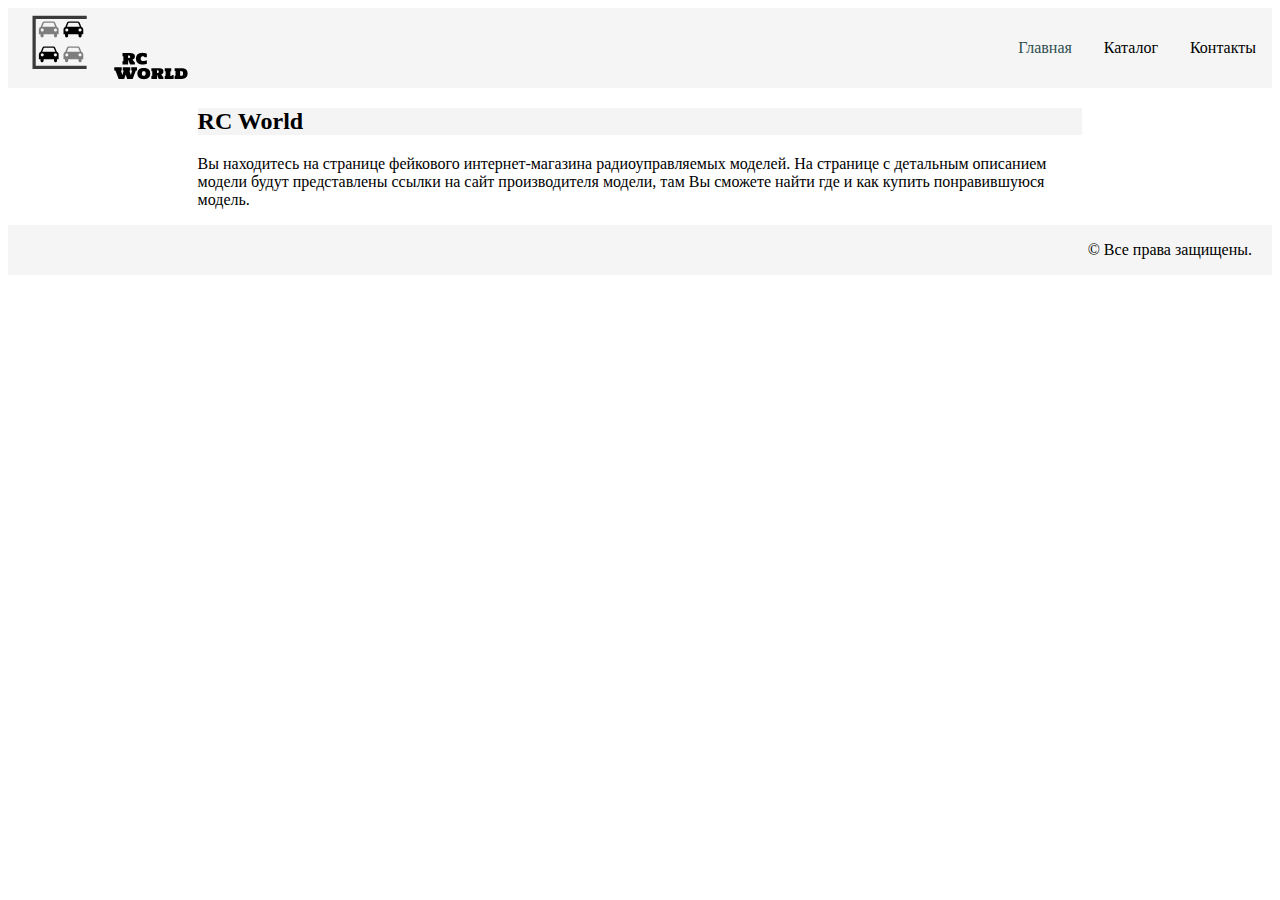
<file: index.html>
<!DOCTYPE html>
<html lang="en">
    <head>
        <meta charset="UTF-8">
        <meta name="viewport" content="width=device-width, initial-scale=1.0">
        <meta http-equiv="X-UA-Compatible" content="ie=edge">
        <title>RC World</title>
        <link rel="stylesheet" type="text/css" href="style.css">
    </head>
    <body>
        <div class="container">
          <div class="header">
              <div class="logo">
                <a href="index.html"><img src="img/logo.png" alt="logo"><br></a>
              </div>
              <div class="menu">
                <ul>
                    <li><a id="current" href="index.html">Главная</a></li>
                    <li><a href="catalog.html">Каталог</a></li>
                    <li><a href="contact.html">Контакты</a></li>
                </ul>
              </div>
          </div>
          <div class="content">
              <h2>RC World</h2>
              <p>Вы находитесь на странице фейкового интернет-магазина радиоуправляемых моделей.
                  На странице с детальным описанием модели будут представлены ссылки на сайт производителя
                  модели, там Вы сможете найти где и как купить понравившуюся модель.</p>
          </div>
          <div class="footer">
              <p>&copy Все права защищены.</p>
          </div>
        </div>
    </body>
</html>
</file>
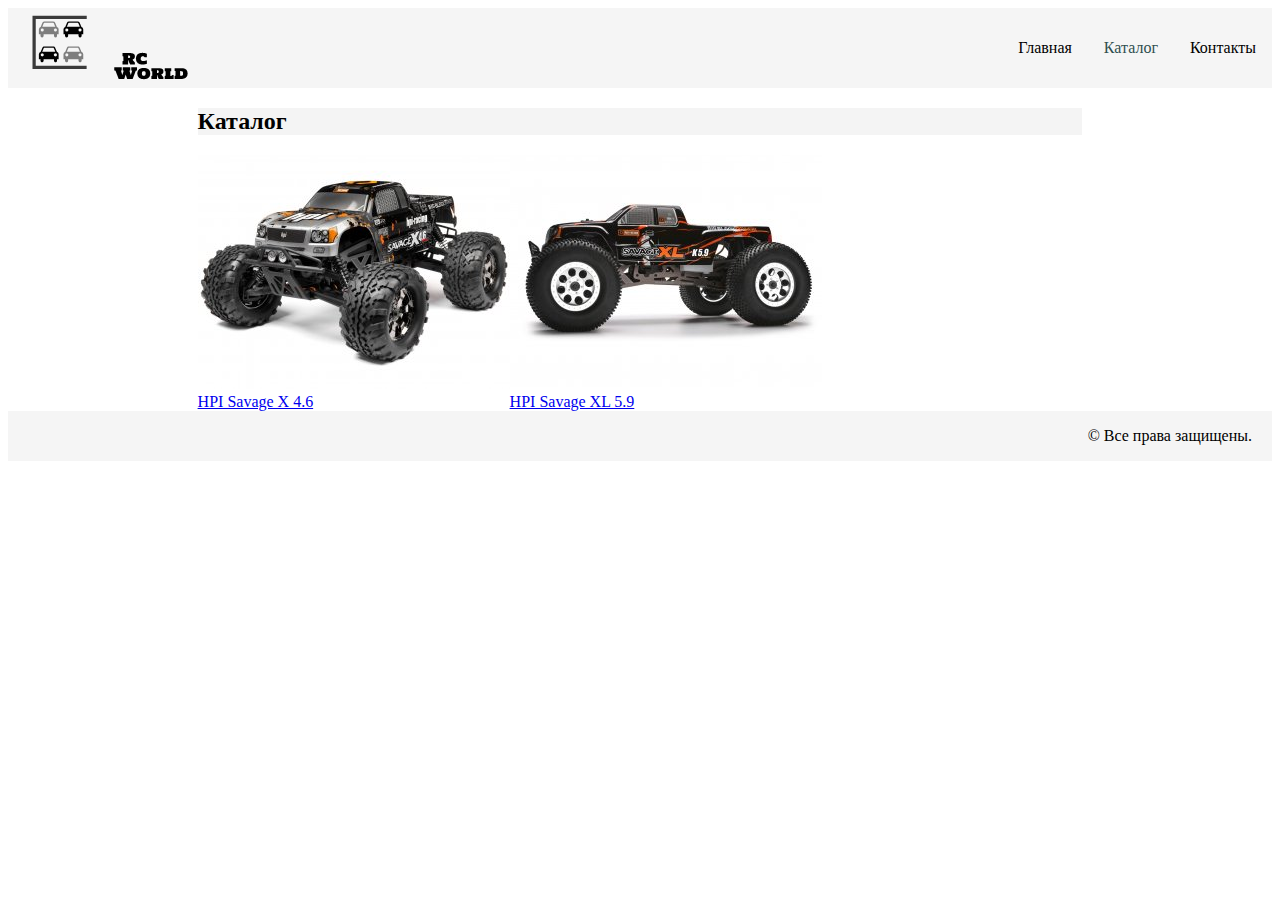
<file: catalog.html>
<!DOCTYPE html>
<html lang="en">
    <head>
        <meta charset="UTF-8">
        <meta name="viewport" content="width=device-width, initial-scale=1.0">
        <meta http-equiv="X-UA-Compatible" content="ie=edge">
        <title>RC World</title>
        <link rel="stylesheet" type="text/css" href="style.css">
    </head>
    <body>
        <div class="container">
            <div class="header">
                <div class="logo">
                  <a href="index.html"><img src="img/logo.png" alt="logo"><br></a>
                </div>
                <div class="menu">
                  <ul>
                      <li><a href="index.html">Главная</a></li>
                      <li><a id="current" href="catalog.html">Каталог</a></li>
                      <li><a href="contact.html">Контакты</a></li>
                  </ul>
                </div>
            </div>
            <div class="content catalog">
                <div class="description">
                  <h2>Каталог</h2>
                </div>

                <div class="products">
                  <div class="product">
                    <a href="cat/HPI_Savage_X_4.6.html">
                        <img src="img/mini/HPI_Savage_X_4.6.jpg" alt="HPI Savage X 4.6"><br>
                        HPI Savage X 4.6
                    </a>
                  </div>

                  <div class="product">
                    <a href="cat/HPI_Savage_XL_5.9.html">
                        <img src="img/mini/HPI_Savage_XL_5.9.jpg" alt="HPI Savage XL 5.9"><br>
                        HPI Savage XL 5.9
                    </a>
                  </div>
                </div>
            </div>
            <div class="footer">
                <p>&copy Все права защищены.</p>
            </div>
        </div>
    </body>
</html>
</file>
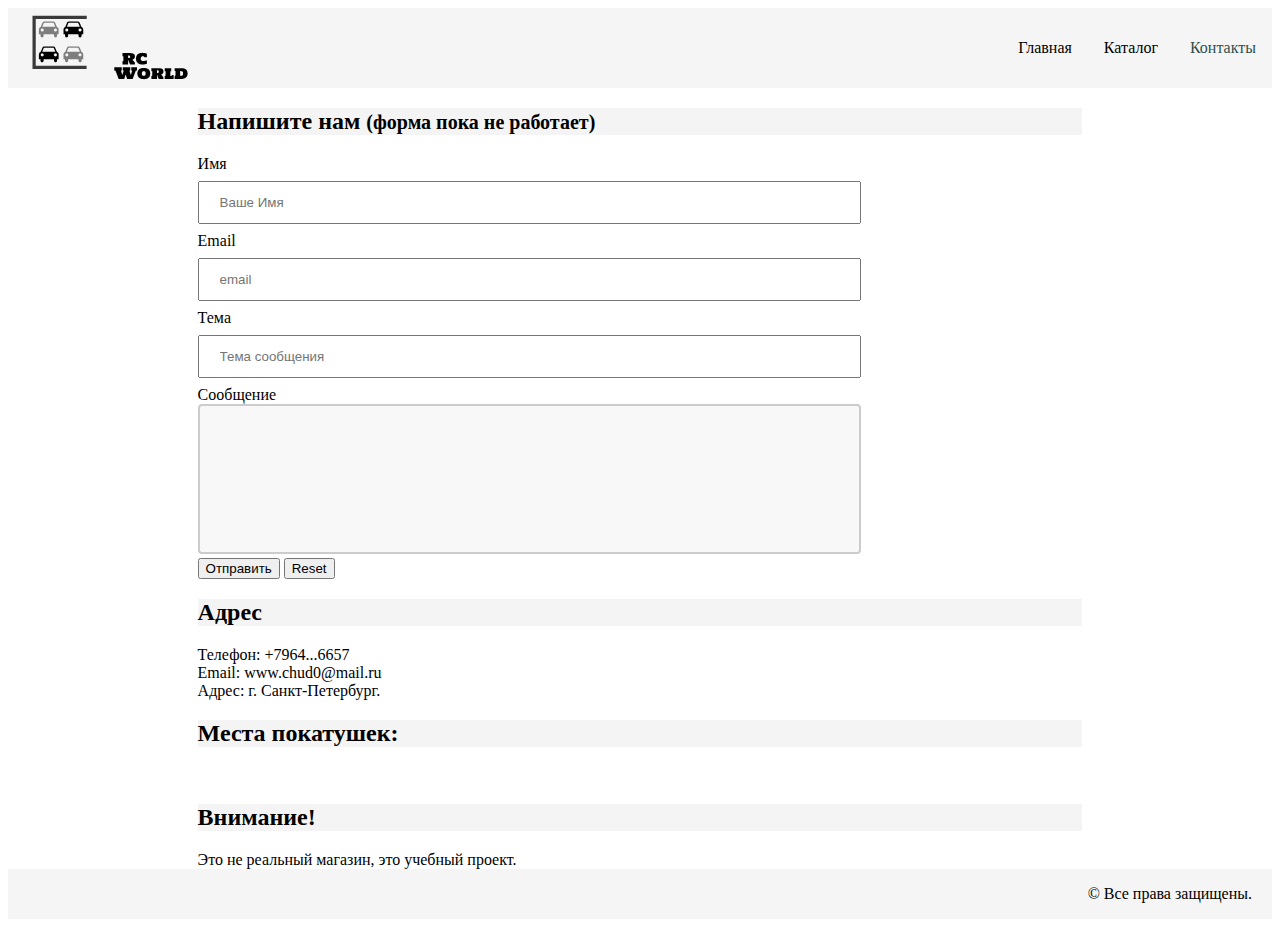
<file: contact.html>
<!DOCTYPE html>
<html lang="en">
    <head>
        <meta charset="UTF-8">
        <meta name="viewport" content="width=device-width, initial-scale=1.0">
        <meta http-equiv="X-UA-Compatible" content="ie=edge">
        <title>RC World</title>
        <link rel="stylesheet" type="text/css" href="style.css">
    </head>
    <body>
        <div class="container">
            <div class="header">
                <div class="logo">
                  <a href="index.html"><img src="img/logo.png" alt="logo"><br></a>
                </div>
                <div class="menu">
                  <ul>
                      <li><a href="index.html">Главная</a></li>
                      <li><a href="catalog.html">Каталог</a></li>
                      <li><a id="current" href="contact.html">Контакты</a></li>
                  </ul>
                </div>
            </div>
            <div class="content">
                <h2>Напишите нам <small>(форма пока не работает)</small></h2>
                <form action="#">
                    Имя <br> <input type="text" placeholder="Ваше имя"><br>
                    Email <br> <input type="email" placeholder="email" required><br>
                    Тема <br> <input type="text" placeholder="Тема сообщения"><br>
                    Сообщение <br>
    	              <textarea></textarea><br>
                    <button type="submit">Отправить</button>
                    <input type="reset">
                </form>
                <h2>Адрес</h2>
                Телефон: +7964...6657 <br>
                Email: www.chud0@mail.ru <br>
                Адрес: г. Санкт-Петербург. <br>
                <h2>Места покатушек:</h2> <br>
                <script type="text/javascript" charset="utf-8" async src="https://api-maps.yandex.ru/services/constructor/1.0/js/?um=constructor%3A6c8006db20a951d4c900152c385d379d71f7c28cfb0e98dd5d9e05a7263fe84e&amp;width=500&amp;height=400&amp;lang=ru_RU&amp;scroll=true"></script>
                <h2>Внимание!</h2>
                Это не реальный магазин, это учебный проект.
            </div>
            <div class="footer">
                <p>&copy Все права защищены.</p>
            </div>
        </div>
    </body>
</html>
</file>
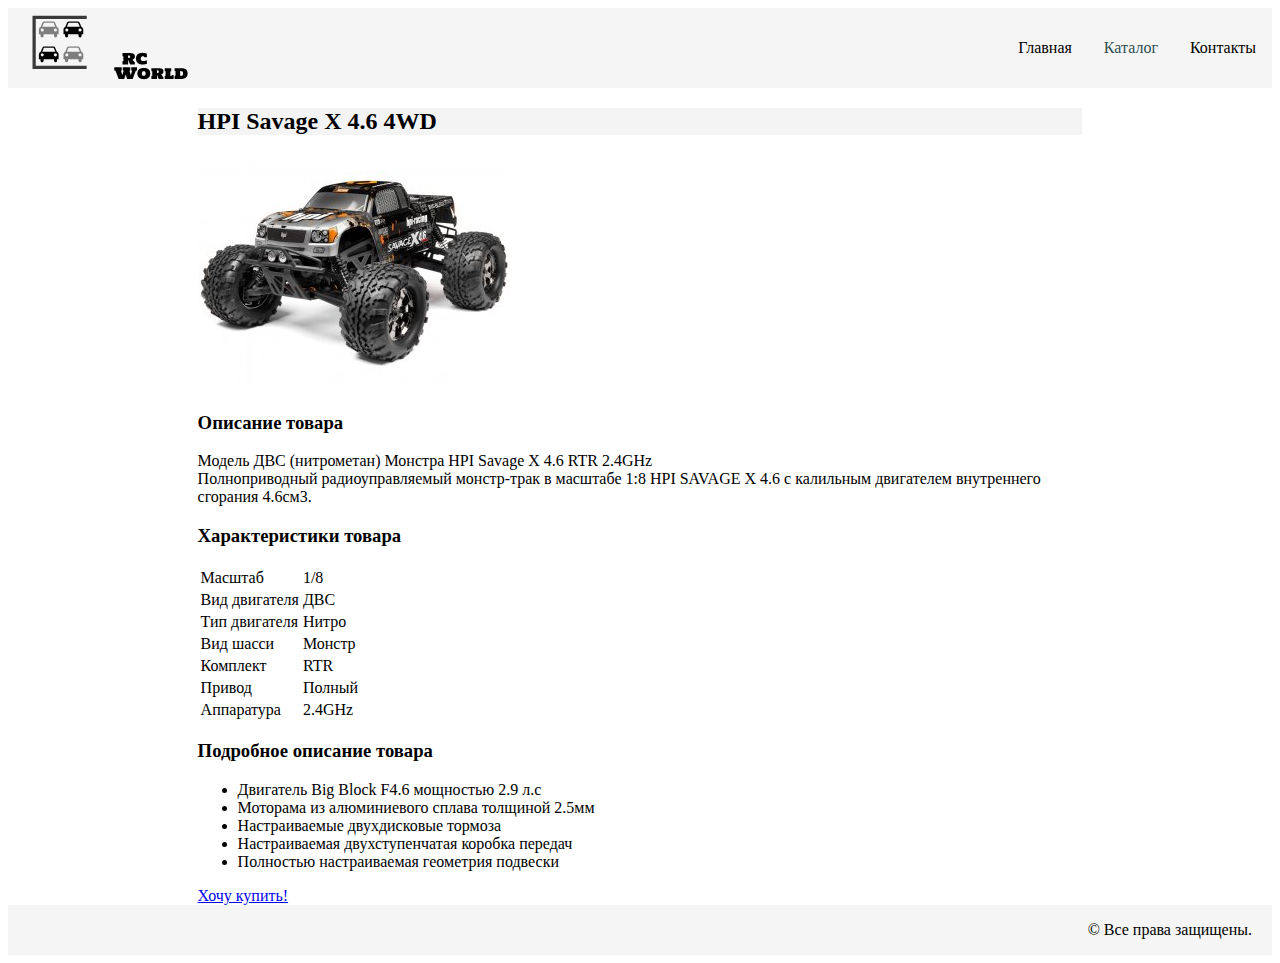
<file: cat/HPI_Savage_X_4.6.html>
<!DOCTYPE html>
<html lang="en">

<head>
  <meta charset="UTF-8">
  <title>RC World</title>
  <link rel="stylesheet" type="text/css" href="../style.css">
</head>
<body>
    <div class="container">
      <div class="header">
          <div class="logo">
            <a href="../index.html"><img src="../img/logo.png" alt="logo"><br></a>
          </div>
          <div class="menu">
            <ul>
                <li><a href="../index.html">Главная</a></li>
                <li><a id="current" href="../catalog.html">Каталог</a></li>
                <li><a href="../contact.html">Контакты</a></li>
            </ul>
          </div>
      </div>
      <div class="content">
          <h2>HPI Savage X 4.6 4WD</h2>
          <a href="../img/big/HPI_Savage_X_4.6.jpg" target="_blank"><img src="../img/mini/HPI_Savage_X_4.6.jpg" alt="HPI Savage X 4.6"></a>
          <h3>Описание товара</h3>
          <p id="brief">Модель ДВС (нитрометан) Монстра HPI Savage X&nbsp;4.6&nbsp;RTR 2.4GHz <br>
              Полноприводный радиоуправляемый монстр-трак в&nbsp;масштабе 1:8&nbsp;HPI SAVAGE X&nbsp;4.6&nbsp;с калильным двигателем внутреннего сгорания 4.6см3.
          </p>
          <h3>Характеристики товара</h3>
          <p>
            <table>
              <tr>
                <td>Масштаб</td>
                <td>1/8</td>
              </tr>
              <tr>
                <td>Вид двигателя</td>
                <td>ДВС</td>
              </tr>
              <tr>
                <td>Тип двигателя</td>
                <td>Нитро</td>
              </tr>
              <tr>
                <td>Вид шасси</td>
                <td>Монстр</td>
              </tr>
              <tr>
                <td>Комплект</td>
                <td>RTR</td>
              </tr>
              <tr>
                <td>Привод</td>
                <td>Полный</td>
              </tr>
              <tr>
                <td>Аппаратура</td>
                <td>2.4GHz</td>
              </tr>
            </table>
          </p>
          <h3>Подробное описание товара</h3>
          <ul>
              <li>Двигатель Big Block F4.6 мощностью 2.9 л.с</li>
              <li>Моторама из алюминиевого сплава толщиной 2.5мм</li>
              <li>Настраиваемые двухдисковые тормоза</li>
              <li>Настраиваемая двухступенчатая коробка передач</li>
              <li>Полностью настраиваемая геометрия подвески</li>
          </ul>
          <a href="https://www.hpiracing.com/ru/kit/109083" target="_blank">Хочу купить!</a>
      </div>
      <div class="footer">
          <p>&copy Все права защищены.</p>
      </div>
    </div>
</body>

</html>
</file>
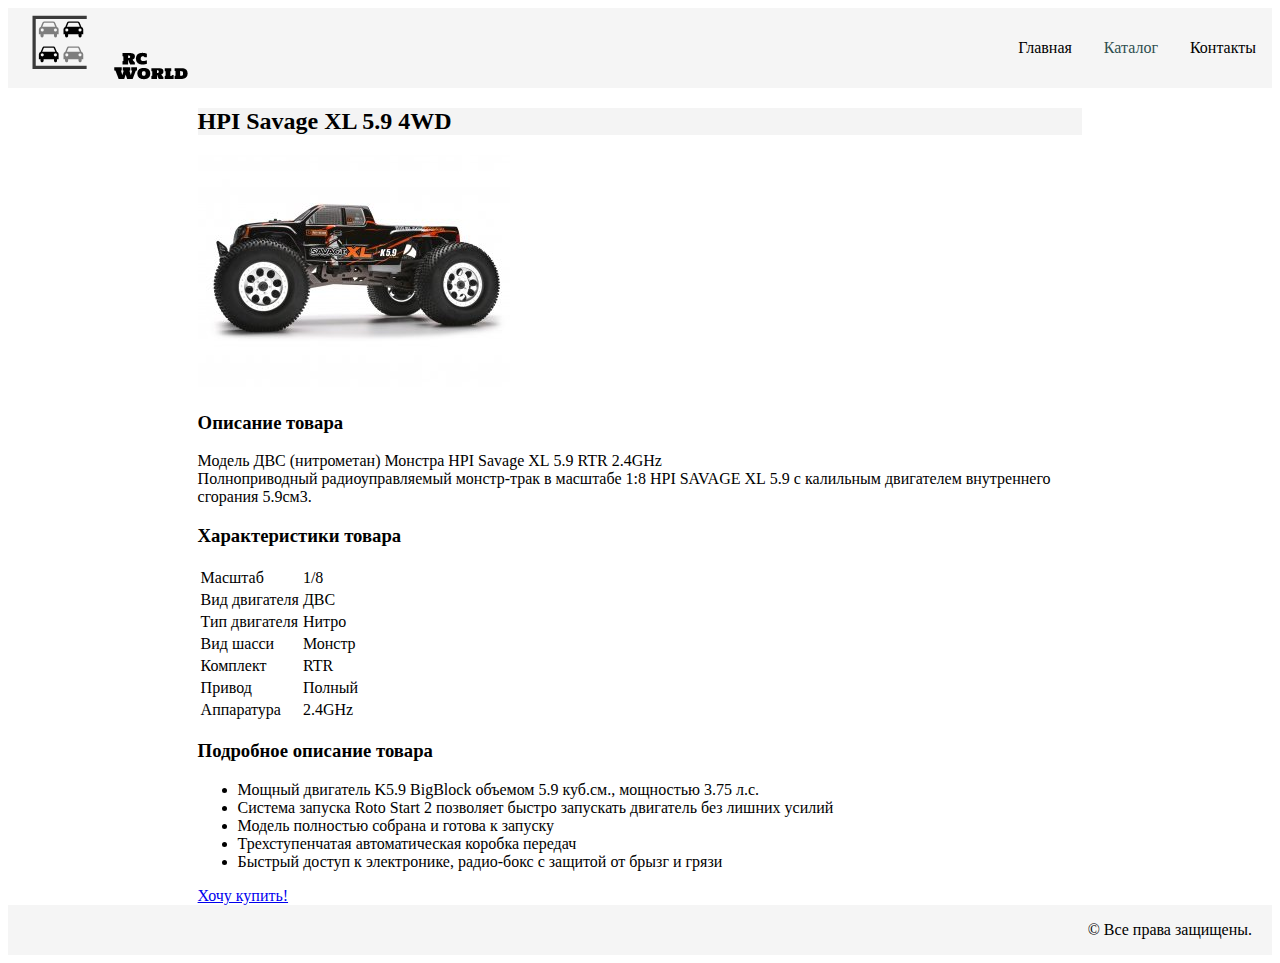
<file: cat/HPI_Savage_XL_5.9.html>
<!DOCTYPE html>
<html lang="en">

<head>
  <meta charset="UTF-8">
  <title>RC World</title>
  <link rel="stylesheet" type="text/css" href="../style.css">
</head>
<body>
    <div class="container">
      <div class="header">
          <div class="logo">
            <a href="../index.html"><img src="../img/logo.png" alt="logo"><br></a>
          </div>
          <div class="menu">
            <ul>
                <li><a href="../index.html">Главная</a></li>
                <li><a id="current" href="../catalog.html">Каталог</a></li>
                <li><a href="../contact.html">Контакты</a></li>
            </ul>
          </div>
      </div>
      <div class="content">
          <h2>HPI Savage XL 5.9 4WD</h2>
          <a href="../img/big/HPI_Savage_XL_5.9.jpg" target="_blank"><img src="../img/mini/HPI_Savage_XL_5.9.jpg" alt="HPI Savage XL 5.9"></a>
          <h3>Описание товара</h3>
          <p id="brief">Модель ДВС (нитрометан) Монстра HPI Savage XL&nbsp;5.9&nbsp;RTR 2.4GHz <br>
              Полноприводный радиоуправляемый монстр-трак в&nbsp;масштабе 1:8&nbsp;HPI SAVAGE XL&nbsp;5.9&nbsp;с калильным двигателем внутреннего сгорания 5.9см3.
          </p>
          <h3>Характеристики товара</h3>
          <p>
            <table>
              <tr>
                <td>Масштаб</td>
                <td>1/8</td>
              </tr>
              <tr>
                <td>Вид двигателя</td>
                <td>ДВС</td>
              </tr>
              <tr>
                <td>Тип двигателя</td>
                <td>Нитро</td>
              </tr>
              <tr>
                <td>Вид шасси</td>
                <td>Монстр</td>
              </tr>
              <tr>
                <td>Комплект</td>
                <td>RTR</td>
              </tr>
              <tr>
                <td>Привод</td>
                <td>Полный</td>
              </tr>
              <tr>
                <td>Аппаратура</td>
                <td>2.4GHz</td>
              </tr>
            </table>
          </p>
          <h3>Подробное описание товара</h3>
          <ul>
              <li>Мощный двигатель K5.9 BigBlock объемом 5.9 куб.см., мощностью 3.75 л.с.</li>
              <li>Система запуска Roto Start 2 позволяет быстро запускать двигатель без лишних усилий</li>
              <li>Модель полностью собрана и готова к запуску</li>
              <li>Трехступенчатая автоматическая коробка передач</li>
              <li>Быстрый доступ к электронике, радио-бокс с защитой от брызг и грязи</li>
          </ul>
          <a href="https://www.hpiracing.com/ru/kit/112601" target="_blank">Хочу купить!</a>
      </div>
      <div class="footer">
          <p>&copy Все права защищены.</p>
      </div>
    </div>
</body>

</html>
</file>
<file: style.css>
.header {
  height: 80px;
	display: flex;
	justify-content: space-between;
    background-color: #f5f5f5;
}

.header .menu ul {
    list-style-type: none;
    margin: 0;
    padding: 0;
    overflow: hidden;
}

.header .menu li {
    float: left;
}

.header .menu li a {
    display: block;
    color: black;
    text-align: center;
    padding: 14px 16px;
    text-decoration: none;
}

.header .menu li a:hover {
    color: gray;
}
.header .menu {
  width: 100%;
  justify-content: flex-end;
  display: flex;
  align-items: center;
}

.header .logo {
    padding-left: 20px;

}
.footer {
    background-color: #f5f5f5;
    height: 50px;
}

.footer p {
    float: right;
    padding-right: 20px;
}

.content {
    width: 70%;
    margin: auto;
}

input[type="text"], input[type="email"] {
    width: 75%;
    padding: 12px 20px;
    margin: 8px 0;
    box-sizing: border-box;
}

input[type="text"][placeholder="Ваше имя"] {
    text-transform: capitalize;
}

textarea {
    width: 75%;
    height: 150px;
    padding: 12px 20px;
    box-sizing: border-box;
    border: 2px solid #ccc;
    border-radius: 4px;
    background-color: #f8f8f8;
    resize: none;
}

textarea:first-letter {
    text-transform: capitalize;
}

#current {
  color: DarkSlateGray;
}

.catalog .products {
  display: flex;
}

.product {
  padding: 100px, 100px;
}

h2 {
  background-color: #f4f4f4;
}
</file>
